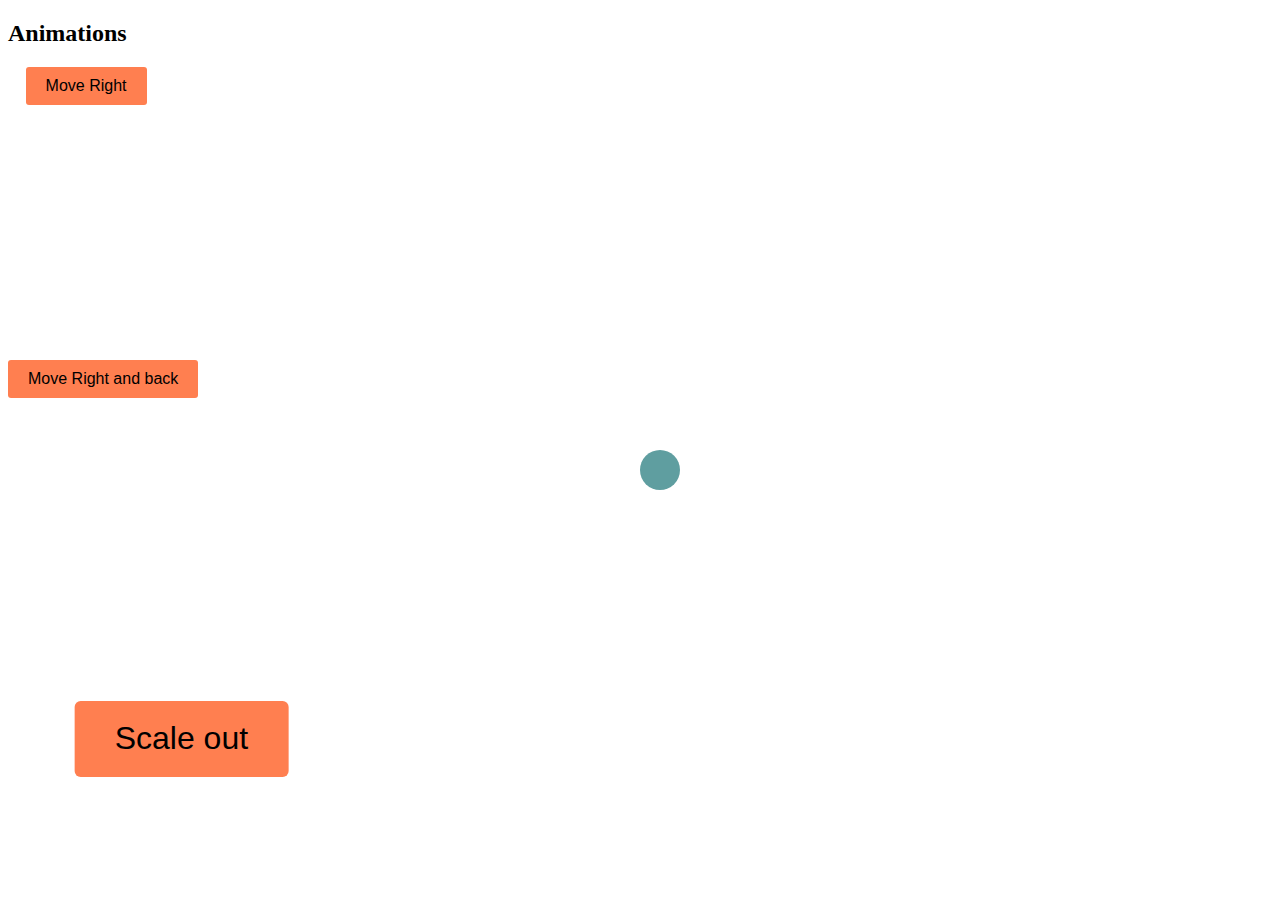
<file: animation.html>
<!DOCTYPE html>
<html lang="en">
  <head>
    <title>Document</title>
    <style>
      button {
        padding: 10px 20px;
        font-size: 16px;
        border: none;
        background-color: coral;
        border-radius: 3px;
      }

      .right {
        position: absolute;
        left: 2%;
        animation: moveRight 1s linear forwards;
      }

      .rightleft {
        position: absolute;
        top: 40%;
        animation: moveBack 2s linear forwards;
      }

      .scaleout {
        position: absolute;
        top: 80%;
        left: 10%;
        transform: scale(2);
        animation: scaleOut 2s linear forwards infinite;
      }

      .circle {
        position: absolute;
        top: 50%;
        left: 50%;
        height: 150px;
        width: 150px;
        /* border-radius: 50%;
        border: 1px solid black; */
        animation: circle 1s linear infinite;
      }

      .dot {
        background-color: cadetblue;
        height: 40px;
        width: 40px;
        border-radius: 50%;
      }
      @keyframes moveRight {
        0% {
          left: 2%;
        }

        100% {
          left: 30%;
        }
      }

      @keyframes moveBack {
        0% {
          left: 2%;
        }

        50% {
          left: 30%;
        }

        100% {
          left: 2%;
        }
      }

      @keyframes scaleOut {
        0% {
          transform: scale(1);
        }

        50% {
          transform: scale(2);
        }

        100% {
          transform: scale(1);
        }
      }

      @keyframes circle {
        0% {
          transform: rotateZ(0deg);
        }
        100% {
          transform: rotateZ(360deg);
        }
      }
    </style>
  </head>
  <body>
    <h2>Animations</h2>
    <button class="right">Move Right</button>
    <button class="rightleft">Move Right and back</button>
    <button class="scaleout">Scale out</button>

    <div class="circle">
      <div class="dot"></div>
    </div>
  </body>
</html>
</file>
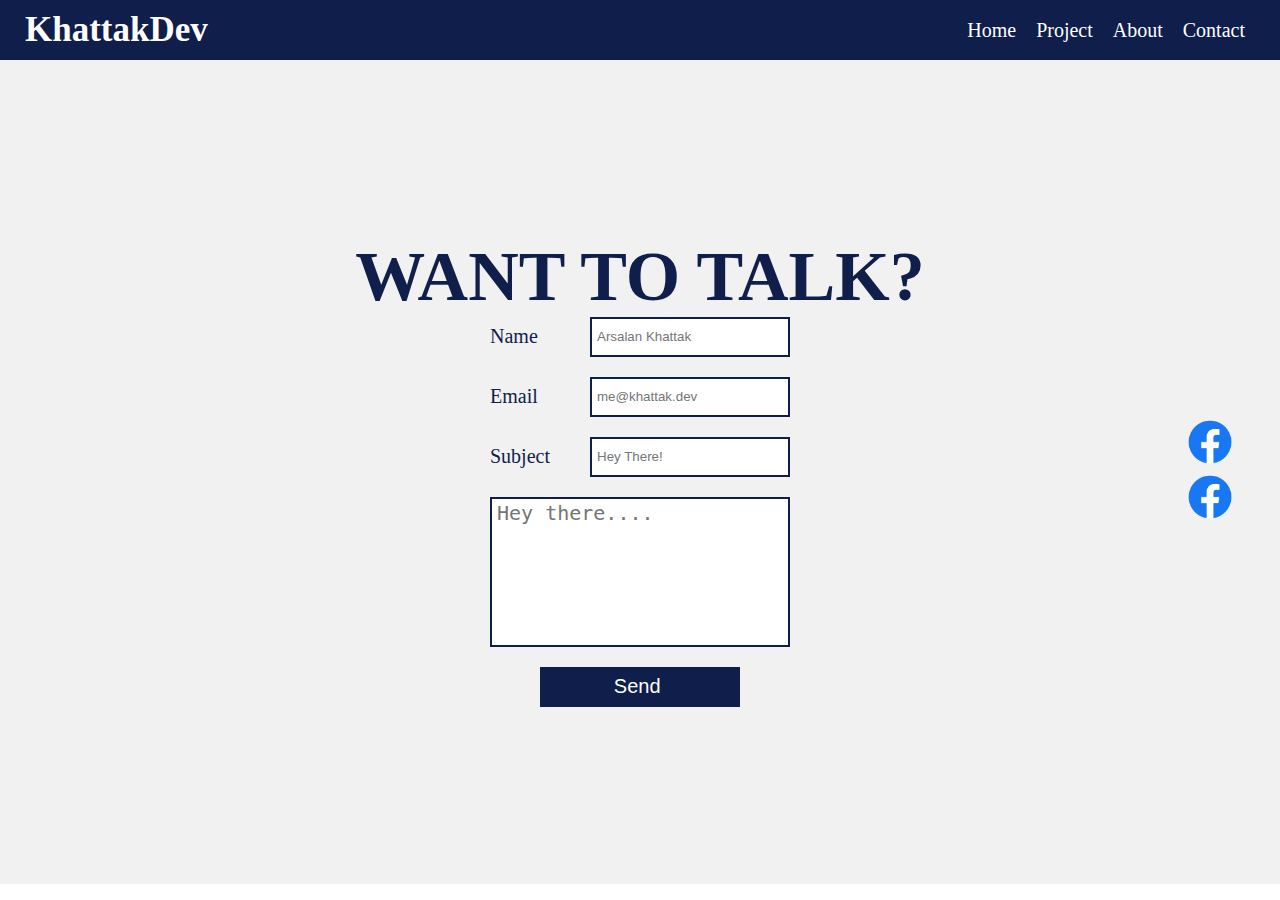
<file: contact.html>
<html>
  <head>
    <link rel="stylesheet" href="styles/contact.css" />
    <link rel="stylesheet" href="styles/style.css" />
    <title>Arsalan Khattak - Portfolio</title>
  </head>

  <body>
    <nav>
      <h2>KhattakDev</h2>
      <ul>
        <li><a href="/">Home</a></li>
        <li><a href="/project.html">Project</a></li>
        <li><a href="/about.html">About</a></li>
        <li><a href="/contact.html">Contact</a></li>
      </ul>
    </nav>

    <header>
      <h1>Want to talk?</h1>

      <form>
        <div>
          <label for="name">Name</label>
          <input
            id="name"
            name="name"
            type="text"
            placeholder="Arsalan Khattak"
          />
        </div>
        <div>
          <label for="email">Email</label>
          <input
            id="email"
            name="email"
            type="email"
            placeholder="me@khattak.dev"
          />
        </div>
        <div>
          <label for="subject">Subject</label>
          <input
            id="subject"
            name="subject"
            type="subject"
            placeholder="Hey There! "
          />
        </div>

        <textarea
          id="message"
          name="message"
          placeholder="Hey there...."
        ></textarea>

        <input type="submit" value="Send " />
      </form>

      <ul class="social_links">
        <li>
          <a href="https://facebook.com"> <img src="assets/facebook.png" /></a>
        </li>
        <li>
          <a href="https://youtube.com"> <img src="assets/facebook.png" /></a>
        </li>
      </ul>
    </header>

    <div>
      <h1></h1>
    </div>
  </body>
</html>
</file>
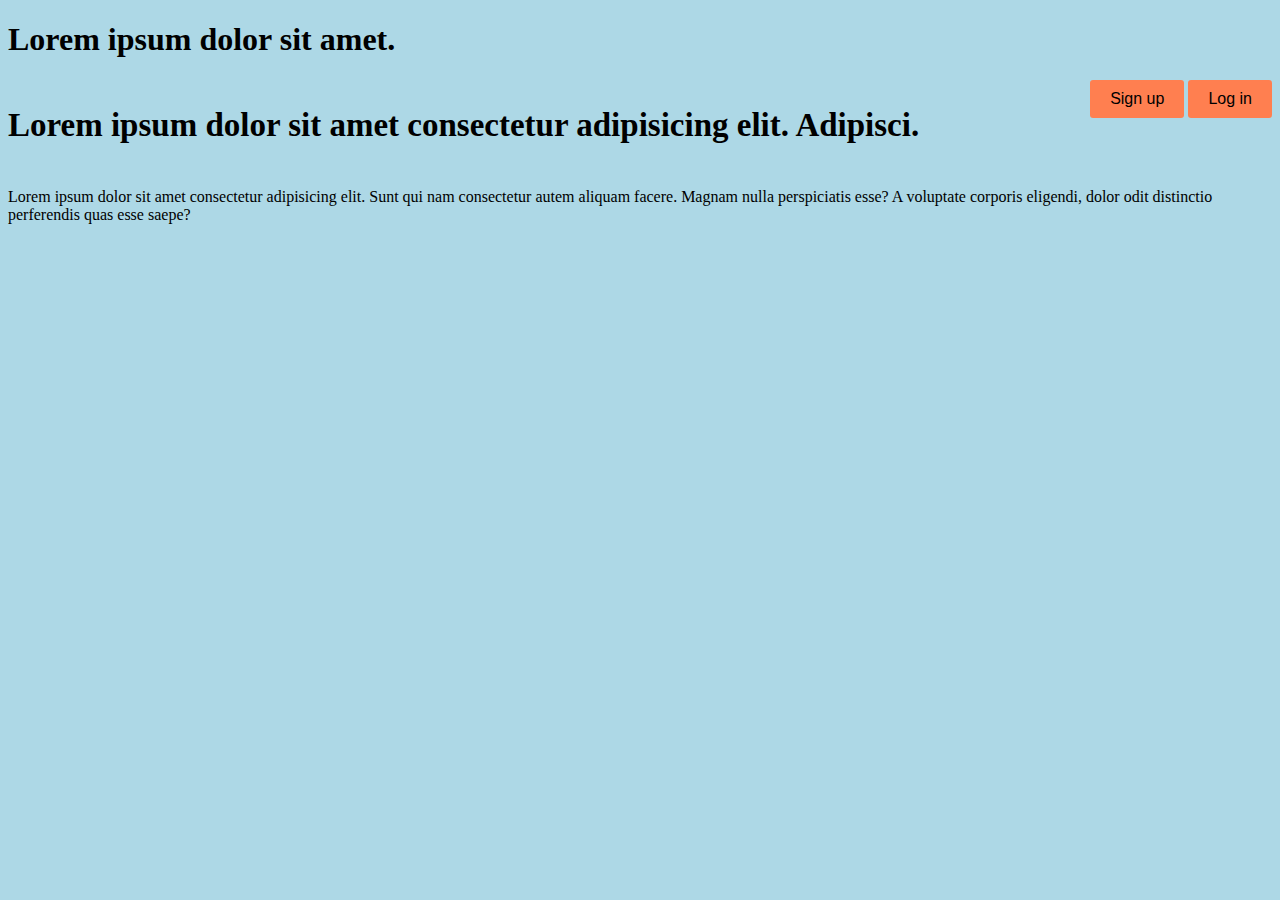
<file: media.html>
<!DOCTYPE html>
<html lang="en">
  <head>
    <meta charset="UTF-8" />
    <meta http-equiv="X-UA-Compatible" content="IE=edge" />
    <meta name="viewport" content="width=device-width, initial-scale=1.0" />
    <title>Document</title>

    <style>
      button {
        padding: 10px 20px;
        font-size: 16px;
        border: none;
        background-color: coral;
        border-radius: 3px;
      }

      .flex {
        display: flex;
        justify-content: space-between;
      }

      @media only screen and (min-width: 600px) {
        body {
          background-color: lightblue;
        }
      }

      @media only screen and (max-width: 905px) {
        h2 {
          font-size: 20px;
        }
      }

      @media only screen and (max-width: 770px) {
        h2 {
          font-size: 17px;
        }
      }

      @media only screen and (min-width: 1050px) {
        h2 {
          font-size: 30px;
        }
      }

      @media only screen and (min-width: 1150px) {
        h2 {
          font-size: 33px;
        }
      }

      @media only screen and (max-width: 684px) {
        .flex {
          flex-direction: column;
        }
      }
    </style>
  </head>
  <body>
    <h1>Lorem ipsum dolor sit amet.</h1>
    <div class="flex">
      <h2>
        Lorem ipsum dolor sit amet consectetur adipisicing elit. Adipisci.
      </h2>
      <div>
        <button>Sign up</button>
        <button>Log in</button>
      </div>
    </div>

    <p>
      Lorem ipsum dolor sit amet consectetur adipisicing elit. Sunt qui nam
      consectetur autem aliquam facere. Magnam nulla perspiciatis esse? A
      voluptate corporis eligendi, dolor odit distinctio perferendis quas esse
      saepe?
    </p>
  </body>
</html>
</file>
<file: styles/contact.css>
header {
  background-color: #f1f1f1;
  height: 91.5vh;
  display: flex;
  flex-direction: column;
  justify-content: center;
  align-items: center;
  position: relative;
  font-size: 20px;
  color: #0f1e4b;
}

header h1 {
  text-transform: uppercase;
  font-size: 70px;
}

form {
  display: flex;
  flex-direction: column;
  width: 300px;
}

input {
  height: 40px;
  width: 200px;
}

form div,
form textarea {
  margin-bottom: 20px;
}

form div {
  display: flex;
  justify-content: space-between;
  align-items: center;
}

textarea {
  resize: none;
  height: 150px;
  font-size: 20px;
}

form input[type="submit"] {
  background-color: #0f1e4b;
  color: white;
  font-size: 20px;
  border: none;
  margin: 0 auto;
}

input,
textarea {
  border: 2px solid #0f1e4b;
  padding: 2px 5px;
}

.social_links {
  display: flex;
  flex-direction: column;
  position: absolute;
  right: 20px;
}

img {
  height: 50px;
}
</file>
<file: styles/style.css>
* {
  margin: 0;
  padding: 0;
}

nav {
  background-color: #0f1e4b;
  color: white;
  padding: 10px 25px;
  display: flex;
  justify-content: space-between;
  align-items: center;
}

h2 {
  font-size: 35px;
}

ul {
  list-style-type: none;
  display: flex;
  font-size: 20px;
}

li {
  margin: 0px 10px;
}

nav a {
  color: white;
  text-decoration: none;
}

nav a:hover {
  text-decoration: underline;
}
</file>
